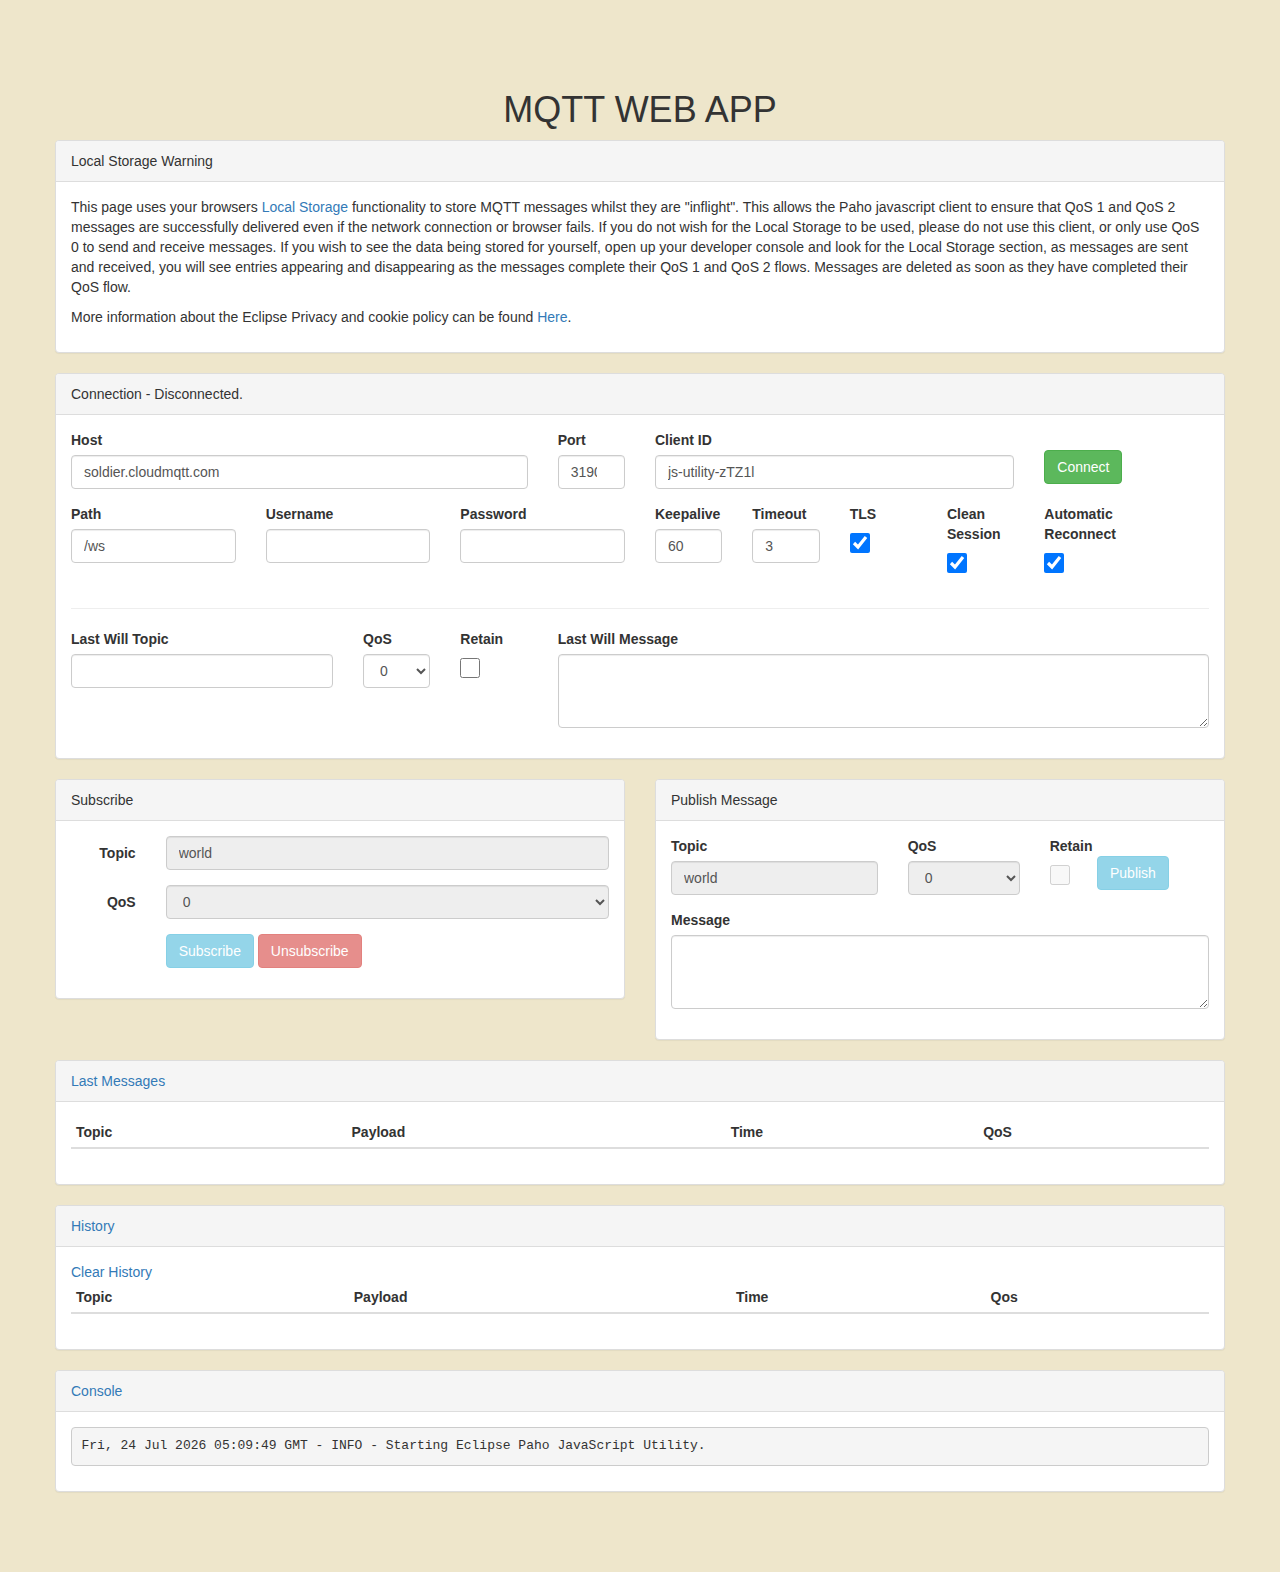
<file: index.html>
<!DOCTYPE html PUBLIC "-//W3C//DTD HTML 4.01//EN">
<html lang="en">
    <head>
        <meta charset="utf-8">
        <title>
            MQTT and MQTT-SN software
        </title>
        <meta name="viewport" content="width=device-width, initial-scale=1.0">
        <link href="assets/css/bootstrap.min.css" rel="stylesheet" type='text/css'>
        <link href="assets/css//style.css" rel="stylesheet" type='text/css'><!-- HTML5 shim, for IE6-8 support of HTML elements -->

    </head>
    <body>


<div class="container main-content">
    <div class="row">
        <!--<div class="offset1 span10">-->
<div class="content" style="margin-top:30px;">
  <style type="text/css" scoped>
    .special-checkbox {
      display: block;
      width: 20px;
      height: 20px;
    }
  </style> 
  <center>  <h1>MQTT WEB APP</h1></center>


  <!-- Local Storage GDPR Warning -->
  <div class="row">
    <div class="col-md-12">
      <div class="panel panel-default">
        <div class="panel-heading">Local Storage Warning</div>
        <div class="panel-body">
          <p>This page uses your browsers
            <a href="https://developer.mozilla.org/en-US/docs/Web/API/Window/localStorage">Local Storage</a> functionality to store MQTT messages whilst they are "inflight". This allows the Paho javascript
            client to ensure that QoS 1 and QoS 2 messages are successfully delivered even if the network connection or browser
            fails. If you do not wish for the Local Storage to be used, please do not use this client, or only use QoS 0
            to send and receive messages. If you wish to see the data being stored for yourself, open up your developer console
            and look for the Local Storage section, as messages are sent and received, you will see entries appearing and
            disappearing as the messages complete their QoS 1 and QoS 2 flows. Messages are deleted as soon as they have
            completed their QoS flow.</p>
          <p>More information about the Eclipse Privacy and cookie policy can be found
            <a href="https://www.eclipse.org/legal/privacy.php">Here</a>.</p>
        </div>
      </div>
    </div>
  </div>
  <!-- End of Local Storage GDPR Warning -->

  <!-- Connection panel -->
  <div class="row">
    <div class="col-md-12">
      <div class="panel panel-default">
        <div class="panel-heading">
          <span id="connectionStatus">Connection - Disconnected.</span>
        </div>
        <div class="panel-body" id="serverCollapse">
          <form>
            <div class="row">

              <div class="col-lg-5">
                <div class="form-group">
                  <label for="hostInput">Host</label>
                  <input type="text" class="form-control" id="hostInput" placeholder="iot.eclipse.org" value="soldier.cloudmqtt.com">
                </div>
              </div>
              <div class="col-lg-1">
                <div class="form-group">
                  <label for="portInput">Port</label>
                  <input type="number" class="form-control" id="portInput" placeholder="443" value="31902">
                </div>

              </div>
              <div class="col-lg-4">
                <div class="form-group">
                  <label for="clientIdInput">Client ID</label>
                  <input type="text" class="form-control" id="clientIdInput" value="javascript-client">
                </div>
              </div>
              <div class="col-lg-1">
                <div class="form-group">
                  <label for="clientConnectButton"></label>
                  <a id="clientConnectButton" class="btn btn-success" onclick="connectionToggle();">Connect</a>
                </div>
              </div>
            </div>
            <div class="row">

              <div class="col-lg-2">
                <div class="form-group">
                  <label for="pathInput">Path</label>
                  <input type="text" class="form-control" id="pathInput" value="/ws">
                </div>
              </div>
              <div class="col-lg-2">
                <div class="form-group">
                  <label for="userInput">Username</label>
                  <input type="text" class="form-control" id="userInput">
                </div>
              </div>

              <div class="col-lg-2">
                <div class="form-group">
                  <label for="passInput">Password</label>
                  <input type="password" class="form-control" id="passInput">
                </div>
              </div>

              <div class="col-lg-1">
                <div class="form-group">
                  <label for="keepAliveInput">Keepalive</label>
                  <input type="text" class="form-control" id="keepAliveInput" value="60">
                </div>
              </div>

              <div class="col-lg-1">
                <div class="form-group">
                  <label for="timeoutInput">Timeout</label>
                  <input type="text" class="form-control" id="timeoutInput" value="3">
                </div>
              </div>

              <div class="col-lg-1">
                <div class="form-group">
                  <label for="tlsInput">TLS</label>
                  <input type="checkbox" class="special-checkbox" id="tlsInput" value="" checked>
                </div>
              </div>
              <div class="col-lg-1">
                <div class="form-group">
                  <label for="cleanSessionInput">Clean Session</label>
                  <input type="checkbox" class="special-checkbox" id="cleanSessionInput" value="" checked>
                </div>

              </div>
              <div class="col-lg-1">
                <div class="form-group">
                  <label for="automaticReconnectInput">Automatic Reconnect</label>
                  <input type="checkbox" class="special-checkbox" id="automaticReconnectInput" value="" checked>
                </div>
              </div>
            </div>
            <hr>
            <div class="row">
              <div class="col-lg-3">
                <div class="form-group">
                  <label for="lwtInput">Last Will Topic</label>
                  <input type="text" class="form-control" id="lwtInput">
                </div>
              </div>

              <div class="col-lg-1">
                <div class="form-group">
                  <label for="lwQosInput">QoS</label>
                  <select class="form-control" id="lwQosInput">
                    <option>0</option>
                    <option>1</option>
                    <option>2</option>
                  </select>
                </div>
              </div>
              <div class="col-lg-1">
                <div class="form-group">
                  <label for="lwRetainInput">Retain</label>
                  <input type="checkbox" class="special-checkbox" id="lwRetainInput" value="">
                </div>
              </div>
              <div class="col-lg-7">
                <div class="form-group">
                  <label for="lwMInput">Last Will Message</label>
                  <textarea class="form-control" id="lwMInput" rows="3"></textarea>
                </div>
              </div>
            </div>
        </div>
        </form>
      </div>
      <!-- End of Connection panel -->


      <div class="row ">
        <!-- Subscription panel -->
        <div class="col-md-6">
          <div class="panel panel-default">
            <div class="panel-heading">
              Subscribe
            </div>
            <div class="panel-body" id="subscribeCollapse">

              <form class="form-horizontal">

                <div class="form-group">
                  <label for="subscribeTopicInput" class="col-sm-2 control-label">Topic</label>
                  <div class="col-sm-10">
                    <input type="text" class="form-control" id="subscribeTopicInput" value="world" disabled>
                  </div>
                </div>
                <div class="form-group">
                  <label for="subscribeQosInput" class="col-sm-2 control-label">QoS</label>
                  <div class="col-sm-10">
                    <select class="form-control" id="subscribeQosInput" disabled>
                      <option>0</option>
                      <option>1</option>
                      <option>2</option>
                    </select>
                  </div>
                </div>
                <div class="form-group">
                  <div class="col-sm-offset-2 col-sm-10">
                    <button id="subscribeButton" type="button" class="btn btn-info" onclick="subscribe();" disabled>Subscribe</button>
                    <button id="unsubscribeButton" type="button" class="btn btn-danger" onclick="unsubscribe();" disabled>Unsubscribe</button>
                  </div>
                </div>
              </form>
            </div>
          </div>
        </div>
        <!-- End of Subscription panel -->
        <!-- Publish panel -->
        <div class="col-md-6">
          <div class="panel panel-default">
            <div class="panel-heading">
              Publish Message
            </div>
            <div class="panel-body" id="publishCollapse">
              <form>
                <div class="row">
                  <div class="col-lg-5">
                    <div class="form-group">
                      <label for="publishTopicInput">Topic</label>
                      <input type="text" class="form-control" id="publishTopicInput" value="world" disabled>
                    </div>
                  </div>
                  <div class="col-lg-3">
                    <div class="form-group">
                      <label for="publishQosInput">QoS</label>
                      <select class="form-control" id="publishQosInput" disabled>
                        <option>0</option>
                        <option>1</option>
                        <option>2</option>
                      </select>
                    </div>
                  </div>
                  <div class="col-lg-1">
                    <div class="form-group">
                      <label for="publishRetainInput">Retain</label>
                      <input type="checkbox" class="special-checkbox" id="publishRetainInput" value="" disabled>
                    </div>
                  </div>
                  <div class="col-lg-1">
                    <div class="form-group">
                      <label for="publishButton"></label>
                      <button id="publishButton" type="button" class="btn btn-info" onclick="publish();" disabled>Publish</a>
                    </div>
                  </div>


                </div>

                <div class="row">
                  <div class="col-lg-12">
                    <div class="form-group">
                      <label for="publishMessageInput">Message</label>
                      <textarea class="form-control" id="publishMessageInput" rows="3"></textarea>
                    </div>
                  </div>
                </div>
              </form>
            </div>
          </div>
        </div>
        <!-- End of Publish panel -->
      </div>
      <div class="row">


        <div class="col-md-12">
          <div class="panel panel-default">
            <div class="panel-heading">
              <a class="chevron-toggle" data-toggle="collapse" data-target="#subscriptionsCollapse" href="#collapseOne">
                Last Messages
              </a>
            </div>
            <div class="panel-body collapse in fixed-height-panel" id="subscriptionsCollapse">
              <table class="table table-hover table-condensed tableSection" id="lastMessageTable">
                <thead>
                  <tr>
                    <th>Topic</th>
                    <th>Payload</th>
                    <th>Time</th>
                    <th>QoS</th>
                  </tr>
                </thead>
                <tbody>

                </tbody>

              </table>
            </div>
          </div>

        </div>
      </div>
      <div class="row">

        <div class="col-md-12">
          <div class="panel panel-default">
            <div class="panel-heading">
              <a class="chevron-toggle" data-toggle="collapse" data-target="#historyCollapse" href="#collapseOne">
                History
              </a>
            </div>
            <div class="panel-body collapse in fixed-height-panel" id="historyCollapse">
              <span class="right">
                <a href="#" onclick="clearHistory()">Clear History</a>
              </span>
              <table class="table table-hover table-condensed  tableSection" id="incomingMessageTable">

                <thead>
                  <tr>
                    <th>Topic</th>
                    <th>Payload</th>
                    <th>Time</th>
                    <th>Qos</th>
                  </tr>
                </thead>
                <tbody></tbody>
              </table>
            </div>
          </div>
        </div>
      </div>
      <div class="row">

        <div class="col-md-12">
          <div class="panel panel-default">
            <div class="panel-heading">
              <a class="chevron-toggle" data-toggle="collapse" data-target="#consoleCollapse" href="#collapseOne">
                Console
              </a>
            </div>
            <div class="panel-body collapse in fixed-height-panel-pre" id="consoleCollapse">
              <pre id="consolePre" class="pre-scrollable"></pre>
            </div>
          </div>
        </div>
      </div>
    </div>
  </div>
</div>

<!-- Source Paho MQTT Client-->
<script src="assets/js/paho-mqtt.js"></script>

<!-- Utility Javascript -->
<script src="assets/js/utility.js"></script>
        </div>
    </div>
<!--</div>-->
        <!--  Footer-->

        <!--  Footer end-->
        <script src="assets/js/jquery.min.js" type="text/javascript"></script>
        <script src="assets/js/bootstrap.min.js" type="text/javascript"></script>
    </body>
</html>
</file>
<file: assets/css/style.css>
/* Sticky footer styles
-------------------------------------------------- */
html {
  position: relative;
  min-height: 100%;
}
body {
  /* Margin bottom by footer height */
  margin-bottom: 60px;
  font-family: Lato,"Helvetica Neue",Helvetica,Arial,sans-serif;
  background: #eee6cb;
}

/* Custom page CSS
-------------------------------------------------- */

body > .container {
  /*padding: 60px 15px 0; */
}
.container .text-muted {
  margin: 20px 0;
}

code {
  font-size: 80%;
}

.home_banner {
    background-color: #222;
    color: #eee6cb;
}
.headerText span{
    color: #eee6cb;
}

.headerText span a{
    color: #eee6cb;
}


.navbar-inverse {
    border-color: #222;
}
.navbar .nav>li>a {
    color: #eee6cb;
}

/* Styles for Header
-------------------------------------------------- */
.brand {
    padding: 0;
}

.headerText {
    color: #eff4f7;
    font-size:0.8em;
    padding-top: 15px;
}

.headerLink {
    font-size:0.8em;
    display: inline-block;
    padding: 0px;
}

/* Home Page specific styles
-------------------------------------------------- */
.logo_image {
    display: inline;
}

/* Custom, iPhone Retina */
@media only screen and (min-width : 320px) {
   .logo_image {
       padding-top: 30px;
   }
}

/* Extra Small Devices, Phones */
@media only screen and (min-width : 480px) {
   .logo_image {
       padding-top: 30px;
   }
}

/* Small Devices, Tablets */
@media only screen and (min-width : 768px) {
   .logo_image {
       padding-top: 30px;
   }
}

/* Medium Devices, Desktops */
@media only screen and (min-width : 992px) {
    .logo_image {
        padding-top: 10px;
    }
}

/* Large Devices, Wide Screens */
@media only screen and (min-width : 1200px) {
    .logo_image {
        padding-top: 10px;
    }
}

.mqtt-row {
    background-color: #d8cfb3;
    padding-top: 20px;
}
.middle-container{
    margin-bottom: 30px;
}

.middle-container img
{
    display: block;
    margin-right: auto;
	margin-left: auto;
}

.middle-container h2 i
{
    display: block;
    margin-right: auto;
	margin-left: auto;
	padding-top: 20px;
    height: 100px;
    width: 100px;
    line-height: 60px;

	margin-bottom: -48px;

    -moz-border-radius: 63px; /* or 50% */
    border-radius: 63px; /* or 50% */
    background-color: rgba(255,255,255,.6);
    color: white;
    text-align: center;
    font-size: 2em;
}

.lead {
    text-align: center;
}



/* Styles for footer
-------------------------------------------------- */
.footer {
  position: absolute;
  bottom: 0;
  width: 100%;
  /* Set the fixed height of the footer here */
  height: 60px;
  background-color: #222;

}

.footer > .container {
  padding-right: 15px;
  padding-left: 15px;
  /**/
}

.footer-links {
    margin: 20px;
}

.footer-links > li > a{
    color: #eee6cb;
}


/* Google Code Prettify Bootstrap Hack
-------------------------------------------------- */
pre.prettyprint {
    border: 1px solid #ccc;
    padding: 9.5px;
}

.snippet-lang {
    padding-left: 5px;
    color: #aaa;
    font-size: 20px;
}

.snippet-desc {
    color: #aaa;
    font-size: 20px;
}

.snippet-code {
    margin-bottom: : 5px;
}




/* CUSTOMIZE THE CAROUSEL
-------------------------------------------------- */

/* Carousel base class */
.carousel {
  height: 300px;
  margin-bottom: 10px;
}

.carousel-control.right {
    background-image: none;
}

.carousel-control.left {
    background-image: none;
}


/*  Normal pages */
.main-content {
    padding-top: 60px;
}
</file>
